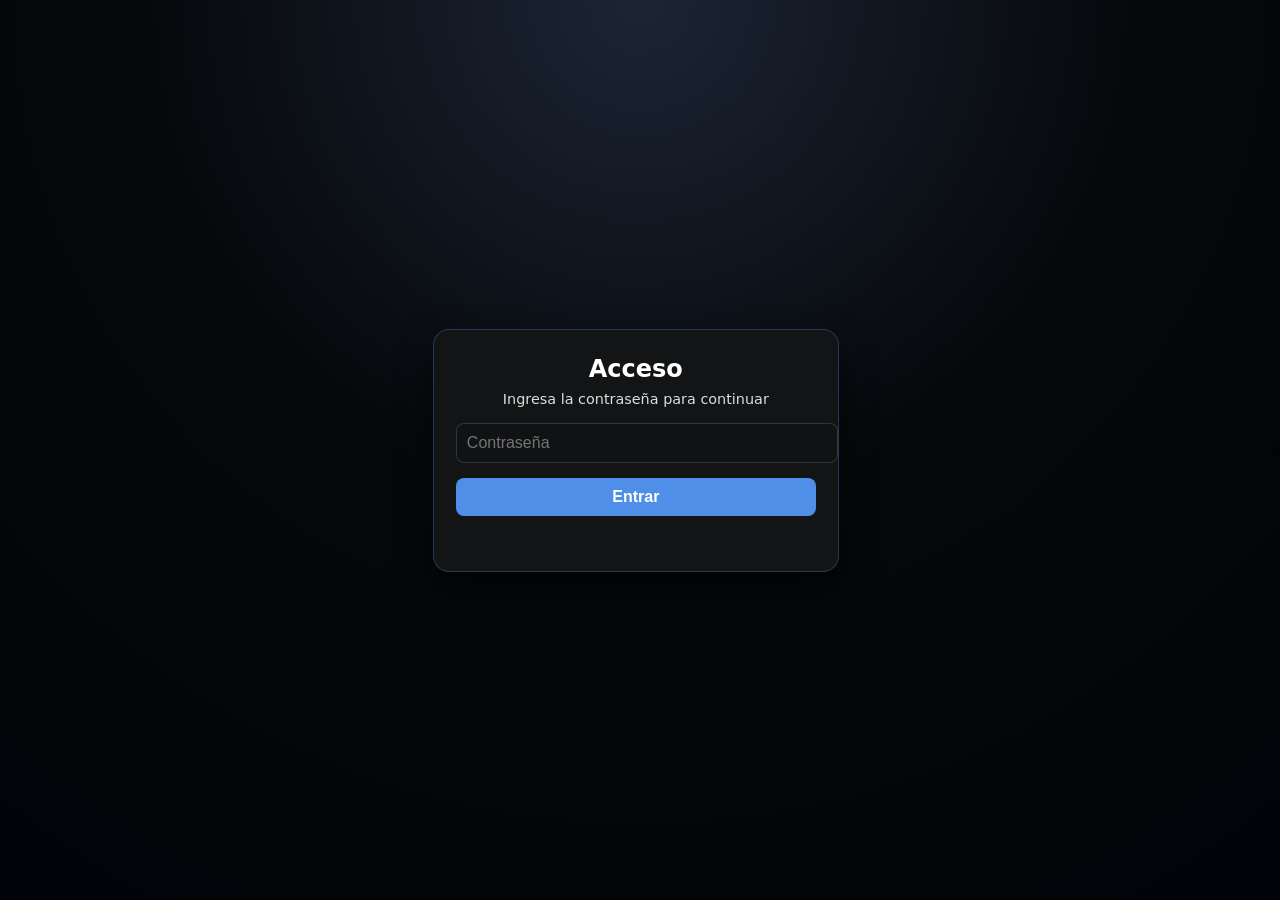
<file: index.html>
<!DOCTYPE html>
<html lang="es">
<head>
  <meta charset="UTF-8" />
  <meta name="viewport" content="width=device-width, initial-scale=1.0">
  <title>Acceso al Dashboard</title>
  <link rel="stylesheet" href="acceso.css">
</head>
<body>

  <div class="access-container">
    <div class="access-card">
      <h1>Acceso</h1>
      <p>Ingresa la contraseña para continuar</p>

      <input type="password" id="passwordInput" placeholder="Contraseña">

      <button id="loginBtn">Entrar</button>

      <div id="errorMsg" class="error"></div>
    </div>
  </div>s

  <script>
    const PASSWORD = "UNITEC"; // 🔐 CAMBIA TU CONTRASEÑA AQUÍ

    document.getElementById("loginBtn").addEventListener("click", checkPass);
    document.getElementById("passwordInput").addEventListener("keypress", e => {
      if (e.key === "Enter") checkPass();
    });

    function checkPass() {
      const entered = document.getElementById("passwordInput").value.trim();
      const errorMsg = document.getElementById("errorMsg");

      if (entered === PASSWORD) {
        window.location.href = "dashboard.html"; // ⬅ redirige a tu dashboard
      } else {
        errorMsg.textContent = "Contraseña incorrecta";
        document.getElementById("passwordInput").value = "";
      }
    }
  </script>

</body>
</html>
</file>
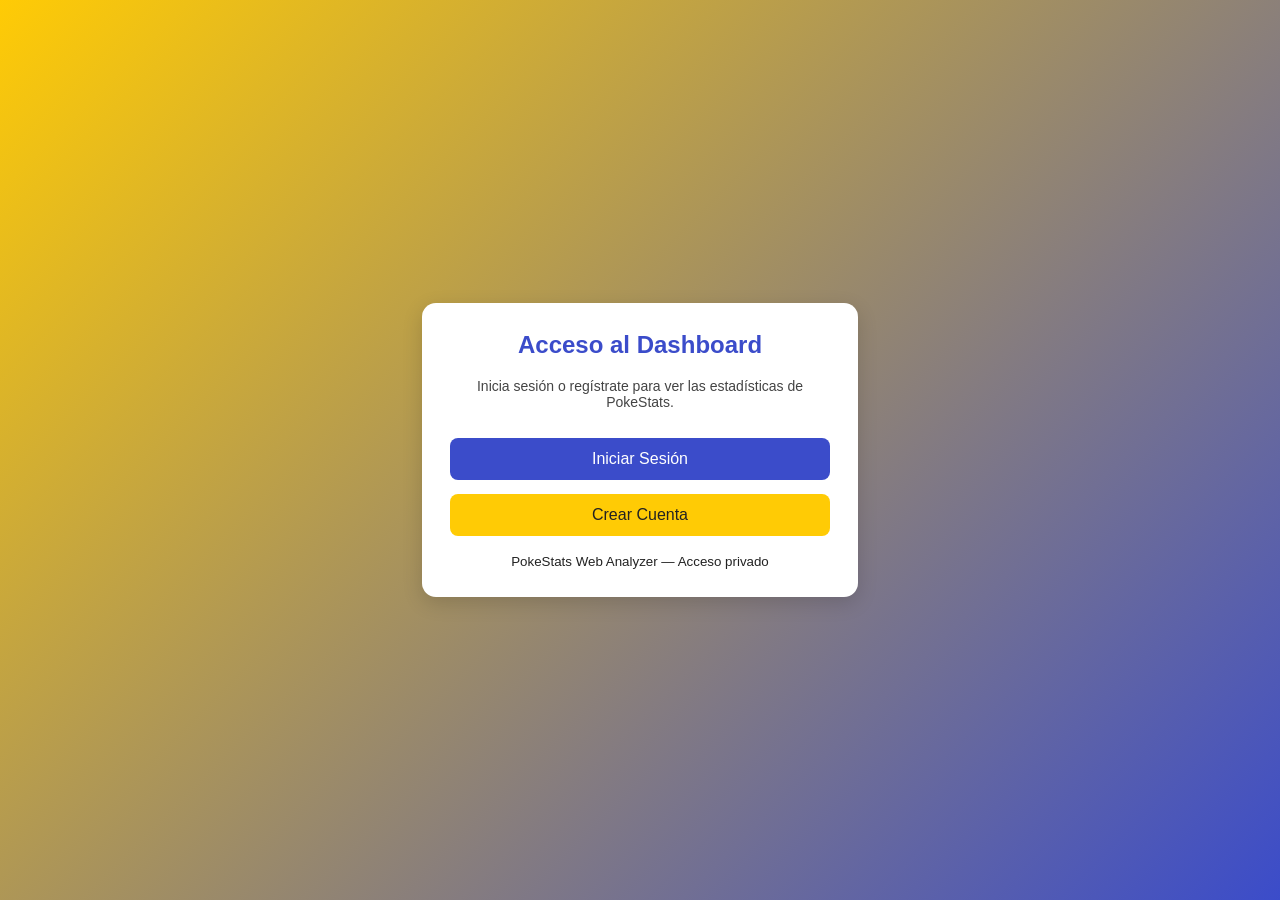
<file: login.html>
<!DOCTYPE html>
<html lang="es">
<head>
  <meta charset="UTF-8" />
  <meta name="viewport" content="width=device-width, initial-scale=1.0" />
  <title>PokeStats — Acceso</title>

  <script src="https://identity.netlify.com/v1/netlify-identity-widget.js"></script>

  <style>
    body {
      margin: 0;
      font-family: Arial, sans-serif;
      background: linear-gradient(135deg, #ffcb05, #3b4cca);
      height: 100vh;
      display: flex;
      justify-content: center;
      align-items: center;
    }

    .login-card {
      background: white;
      width: 90%;
      max-width: 380px;
      padding: 28px;
      border-radius: 14px;
      box-shadow: 0 6px 20px rgba(0,0,0,0.15);
      text-align: center;
      animation: fadeIn 0.4s ease;
    }

    @keyframes fadeIn {
      from { opacity: 0; transform: translateY(10px); }
      to { opacity: 1; transform: translateY(0); }
    }

    h2 {
      margin-top: 0;
      color: #3b4cca;
    }

    p {
      font-size: 14px;
      color: #444;
    }

    .login-btn, .signup-btn {
      width: 100%;
      padding: 12px;
      margin-top: 14px;
      border: none;
      border-radius: 8px;
      font-size: 16px;
      cursor: pointer;
    }

    .login-btn {
      background: #3b4cca;
      color: white;
    }

    .login-btn:hover {
      background: #2a39a7;
    }

    .signup-btn {
      background: #ffcb05;
      color: #222;
    }

    .signup-btn:hover {
      background: #e0b000;
    }

    small {
      display: block;
      margin-top: 18px;
      color: #222;
    }
  </style>
</head>
<body>

<script>
  // ➤ Si ya está logueado → mandarlo directo al dashboard
  document.addEventListener("DOMContentLoaded", () => {
    const user = netlifyIdentity.currentUser();
    if (user) {
      window.location.href = "dashboard.html";
    }
  });

  // ➤ Cuando inicie sesión → redirigir al dashboard
  netlifyIdentity.on("login", () => {
    window.location.href = "dashboard.html";
  });
</script>

<div class="login-card">

  <h2>Acceso al Dashboard</h2>
  <p>Inicia sesión o regístrate para ver las estadísticas de PokeStats.</p>

  <button class="login-btn" onclick="netlifyIdentity.open('login')">
    Iniciar Sesión
  </button>

  <button class="signup-btn" onclick="netlifyIdentity.open('signup')">
    Crear Cuenta
  </button>

  <small>PokeStats Web Analyzer — Acceso privado</small>

</div>

</body>
</html>
</file>
<file: acceso.css>
/* Fondo centrado */
body {
  margin: 0;
  height: 100vh;
  display: flex;
  align-items: center;
  justify-content: center;
  background: radial-gradient(circle at top, #1c2535 0, #06080b 45%, #020308 100%);
  font-family: system-ui, -apple-system, "Segoe UI", sans-serif;
}

/* Contenedor */
.access-container {
  width: 100%;
  display: flex;
  align-items: center;
  justify-content: center;
}

/* Tarjeta */
.access-card {
  background: rgba(20,22,23,0.95);
  padding: 25px 22px;
  border-radius: 16px;
  width: 90%;
  max-width: 360px;
  text-align: center;
  color: white;
  border: 1px solid rgba(79,143,232,0.3);
  box-shadow: 0 18px 35px rgba(0,0,0,0.6);
  backdrop-filter: blur(8px);
}

.access-card h1 {
  margin: 0 0 8px;
  font-size: 1.5rem;
}

.access-card p {
  margin: 0 0 16px;
  color: #ddd;
  font-size: 0.9rem;
}

/* Input */
input[type="password"] {
  width: 100%;
  padding: 10px;
  border-radius: 8px;
  border: 1px solid rgba(255,255,255,0.15);
  background: #101214;
  color: white;
  font-size: 1rem;
  outline: none;
}

input:focus {
  border-color: #4f8fe8;
  box-shadow: 0 0 0 1px rgba(79,143,232,0.4);
}

/* Botón */
button {
  width: 100%;
  margin-top: 15px;
  padding: 10px;
  border: none;
  border-radius: 8px;
  background: #4f8fe8;
  color: white;
  font-size: 1rem;
  font-weight: 600;
  cursor: pointer;
  transition: 0.15s ease;
}

button:hover {
  background: #3c77c8;
}

/* Error */
.error {
  margin-top: 10px;
  color: #ff6b6b;
  font-size: 0.9rem;
  min-height: 20px;
}
</file>
